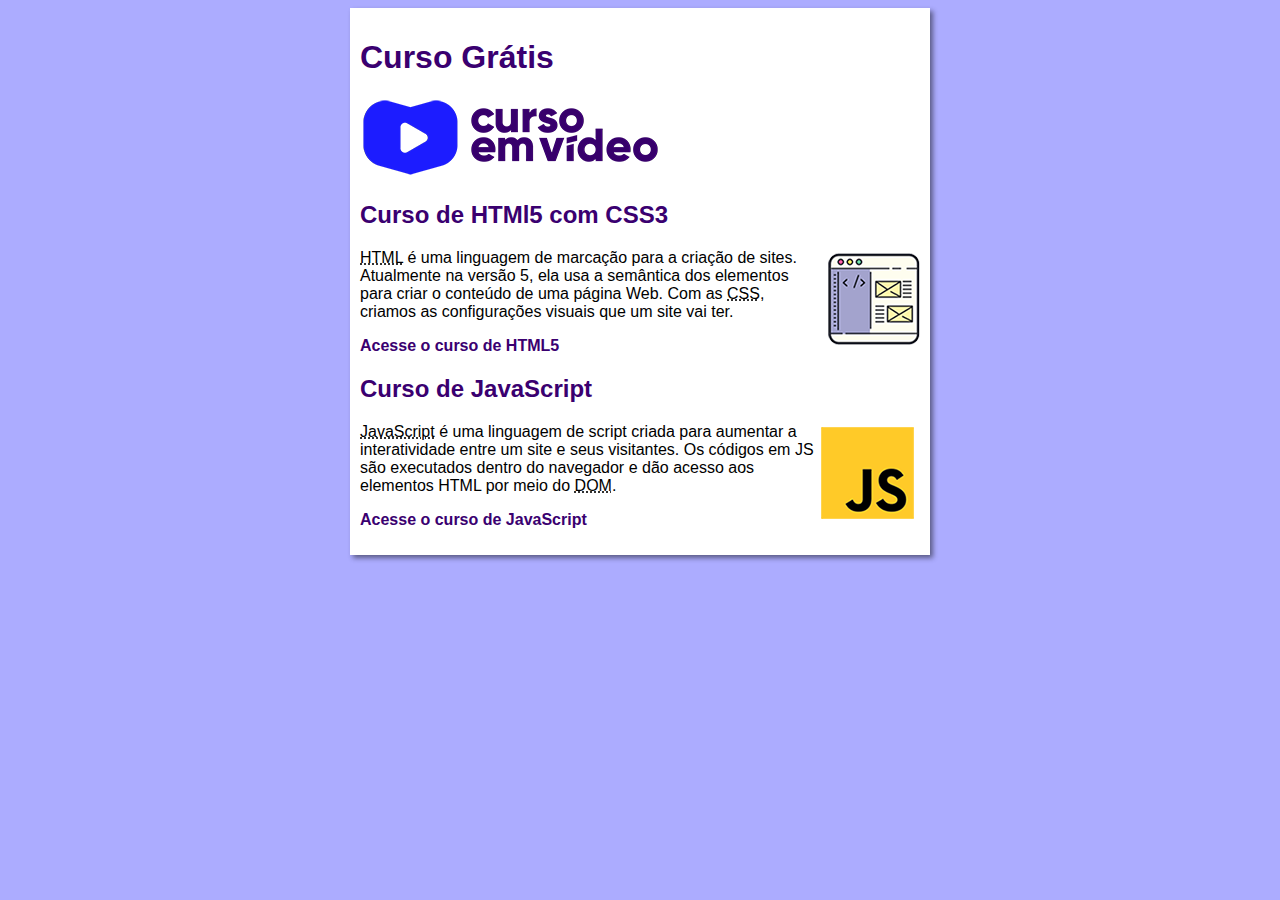
<file: index.html>
<!DOCTYPE html>
<html lang="pt">
<head>
    <meta charset="UTF-8">
    <meta http-equiv="X-UA-Compatible" content="IE=edge">
    <meta name="viewport" content="width=device-width, initial-scale=1.0">
    <title>Curso em Video</title>
    <link rel="stylesheet" href="estilos/style.css">
</head>
<body>
    <main>
        <header>
            <h1>Curso Grátis</h1>
            <img src="imagens/curso-em-video-cor.png" alt="Curso em Vídeo">
        </header>
        <article>
            <h2>Curso de HTMl5 com CSS3</h2>
            <img class="lado" src="imagens/curso-html-css.png" alt="Curso HTML">
                <p><abbr title="HyperText Markup Language">HTML</abbr> é uma linguagem de marcação para a criação de sites. Atualmente na versão 5, ela usa a semântica dos elementos para criar o conteúdo de uma página Web. Com as <abbr title="Cascading Style Sheets">CSS</abbr>, criamos as configurações visuais que um site vai ter.</p>
                <p><a href="curso-html.html">Acesse o curso de HTML5</a></p>            
        </article>
        <article>
            <h2>Curso de JavaScript</h2>
            <img class="lado" src="imagens/curso-javascript.png"Curso JS">
            <p><abbr title="JavaScript">JavaScript</abbr> é uma linguagem de script criada para aumentar a interatividade entre um site e seus visitantes. Os códigos em JS são executados dentro do navegador e dão acesso aos elementos HTML por meio do <abbr title="Document Object Model">DOM</abbr>.</p>
            <p><a href="curso-js.html">Acesse o curso de JavaScript</a></p>
        </article>

    </main>
    
</body>
</html>
</file>
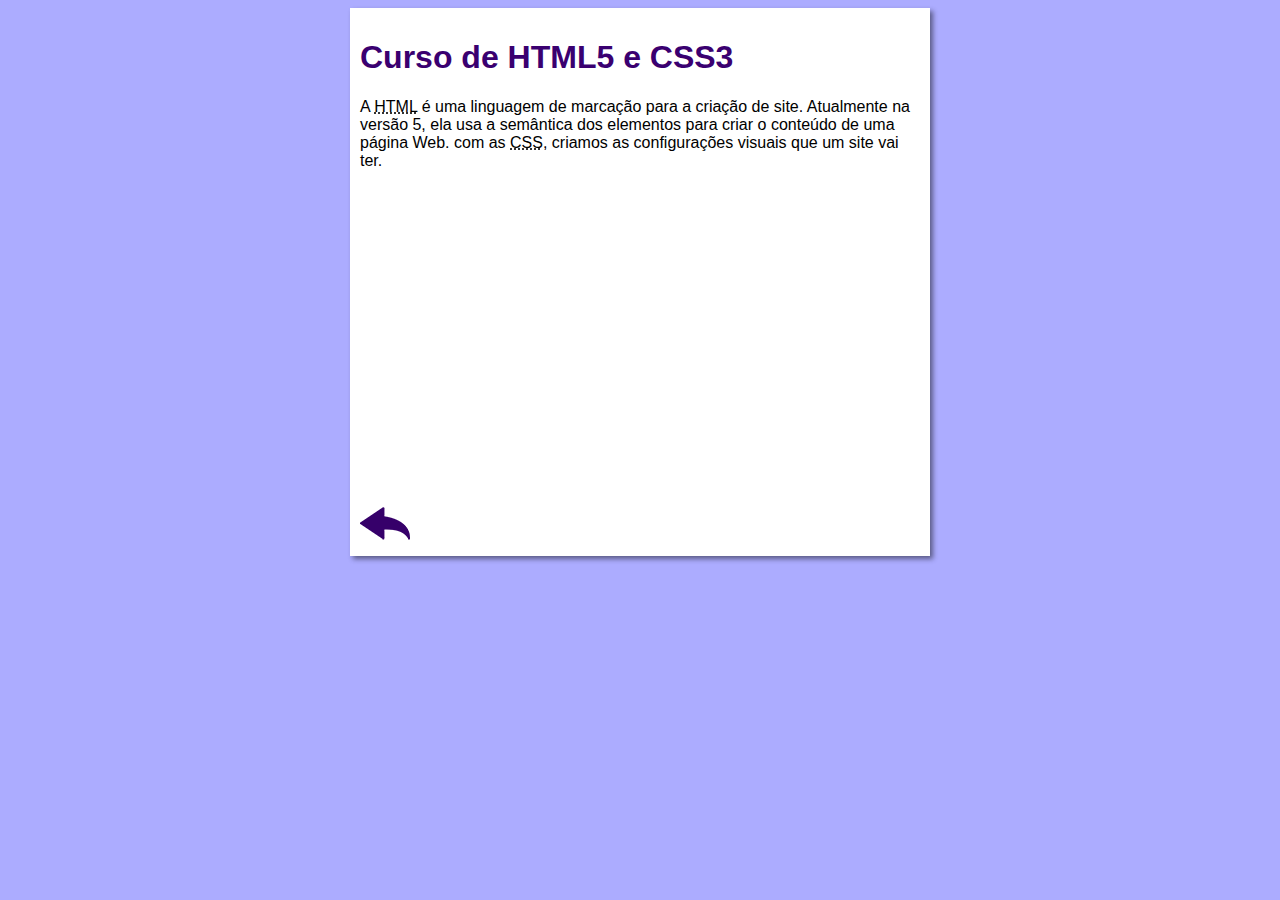
<file: curso-html.html>
<!DOCTYPE html>
<html lang="pt-br">
<head>
    <meta charset="UTF-8">
    <meta http-equiv="X-UA-Compatible" content="IE=edge">
    <meta name="viewport" content="width=device-width, initial-scale=1.0">
    <title>Curso de HTML</title>
    <link rel="stylesheet" href="estilos/style.css">
</head>
<body>

    <main>
        <header>
            <h1>Curso de HTML5 e CSS3</h1>
        </header>
        <article>
            <p>A <abbr title="HyperText Markup Language">HTML</abbr> é uma linguagem de marcação para a criação de site. Atualmente na versão 5, ela usa a semântica dos elementos para criar o conteúdo de uma página Web. com as <abbr title="Cascading Style Sheets">CSS</abbr>, criamos as configurações visuais que um site vai ter.</p>

            <iframe width="560" height="315" src="https://www.youtube.com/embed/riSVzwlSnhw" title="YouTube video player" frameborder="0" allow="accelerometer; autoplay; clipboard-write; encrypted-media; gyroscope; picture-in-picture; web-share" allowfullscreen></iframe>

            <a href="index.html"><img src="imagens/btn-back.png" alt="Voltar"></a>


        </article>
    </main>
    
</body>
</html>
</file>
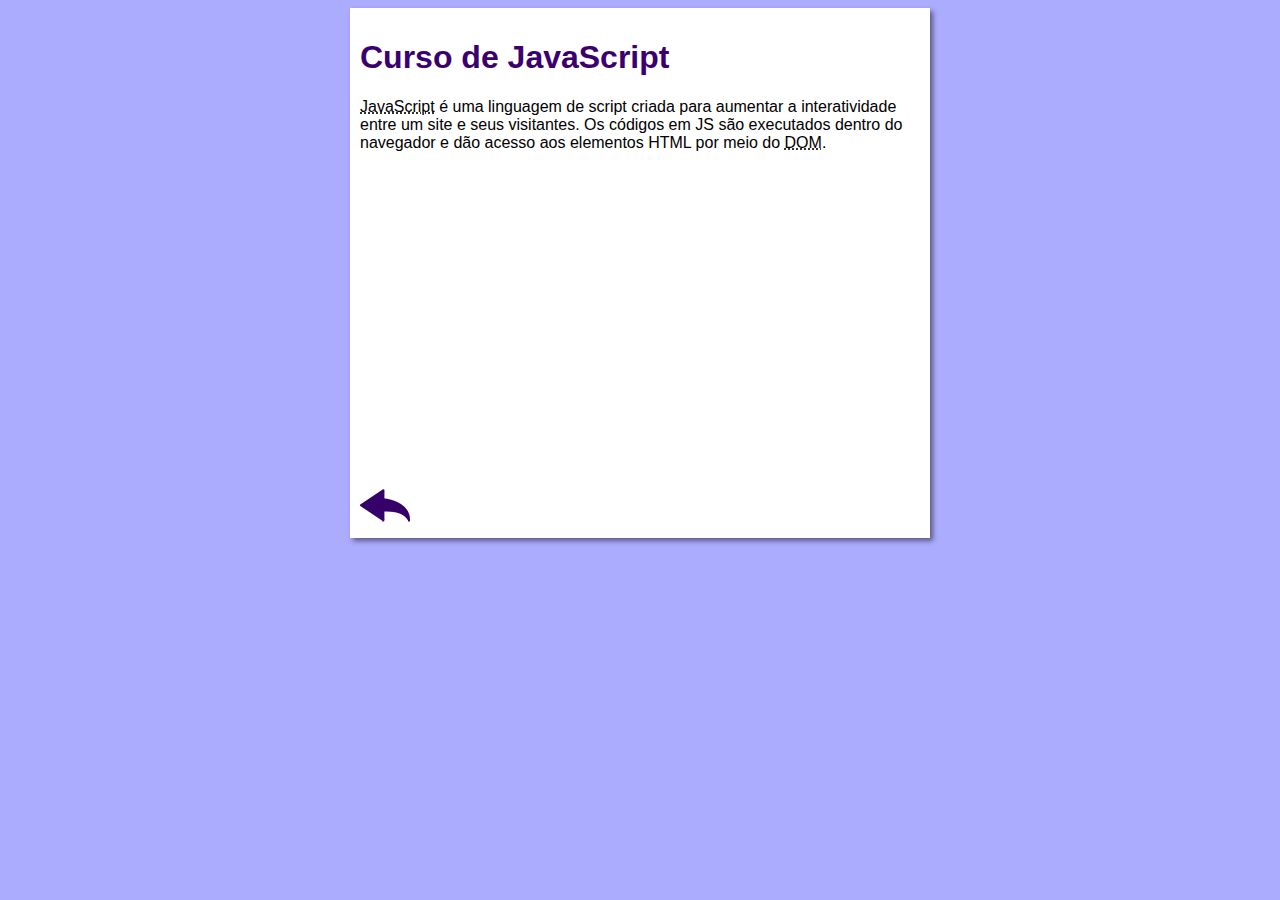
<file: curso-js.html>
<!DOCTYPE html>
<html lang="pt-br">
<head>
    <meta charset="UTF-8">
    <meta http-equiv="X-UA-Compatible" content="IE=edge">
    <meta name="viewport" content="width=device-width, initial-scale=1.0">
    <title>Curso de JavaScript</title>
    <link rel="stylesheet" href="estilos/style.css">
</head>
<body>
    <main>
        <header>
            <h1>Curso de JavaScript</h1>
        </header>

        <article>
            <p><abbr title="JavaScript">JavaScript</abbr> é uma linguagem de script criada para aumentar a interatividade entre um site e seus visitantes. Os códigos em JS são executados dentro do navegador e dão acesso aos elementos HTML por meio do <abbr title="Document Object Model">DOM</abbr>.</p>

            <iframe width="560" height="315" src="https://www.youtube.com/embed/BXqUH86F-kA" title="YouTube video player" frameborder="0" allow="accelerometer; autoplay; clipboard-write; encrypted-media; gyroscope; picture-in-picture; web-share" allowfullscreen></iframe>

            <a href="index.html"><img src="imagens/btn-back.png"></a>
        </article>



    </main>
    
</body>
</html>
</file>
<file: estilos/style.css>
*{
    font-family: Arial, Helvetica, sans-serif;
    font-size: 16px;
}

body{
    background-color: #acacff;

}

main{
    background-color: white;
    width: 560px;
    margin: auto;
    padding: 10px;
    box-shadow: 3px 3px 5px rgba(0, 0, 0, 0.473);
}

h1{
    font-size: 2em;
    color: rgb(58, 0, 112);
}
h2{
    font-size: 1.5em;
    color: rgb(58, 0, 112);
}

img.lado{
    float: right;
}

a{
    text-decoration: none;
    font-weight: bold;
    color: rgb(58, 0, 112);
}

a:hover{
    text-decoration: underline;
    color: rgb(26, 26, 255);
}
</file>
